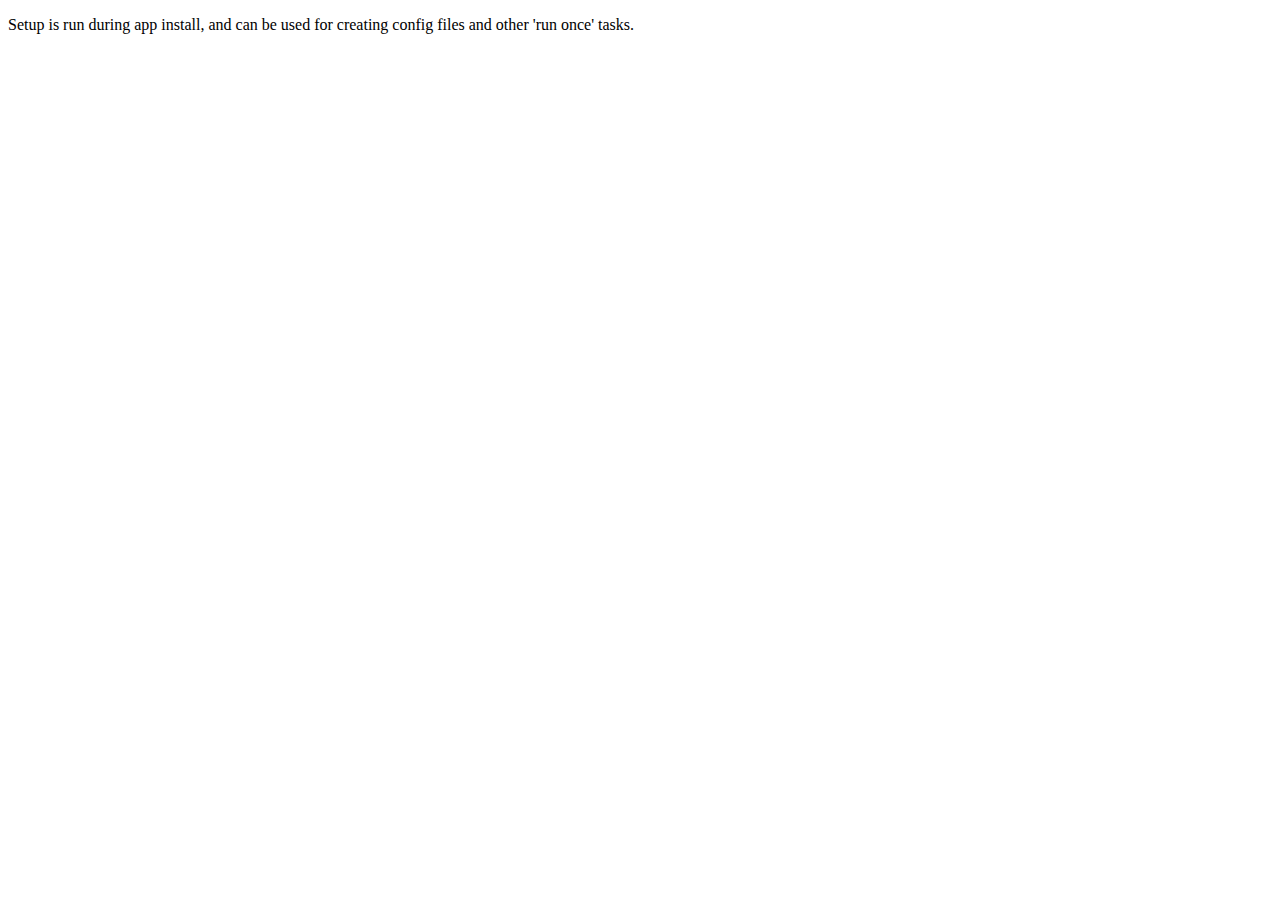
<file: hello-ngi/src/setup.html>
<!DOCTYPE html>

<html>
  <head>
    <title>Setup File</title>
    <!-- <script src="GMLIB/info.js"></script>
    <script src="GMLIB/system.js"></script> -->
    <script>
      console.log('all set up');
    </script>

  </head>

  <body>
    <div id="mainWindow">
      <p>Setup is run during app install, and can be used for creating config files and other 'run once' tasks.</p>
    </div>
  </body>
</html>
</file>
